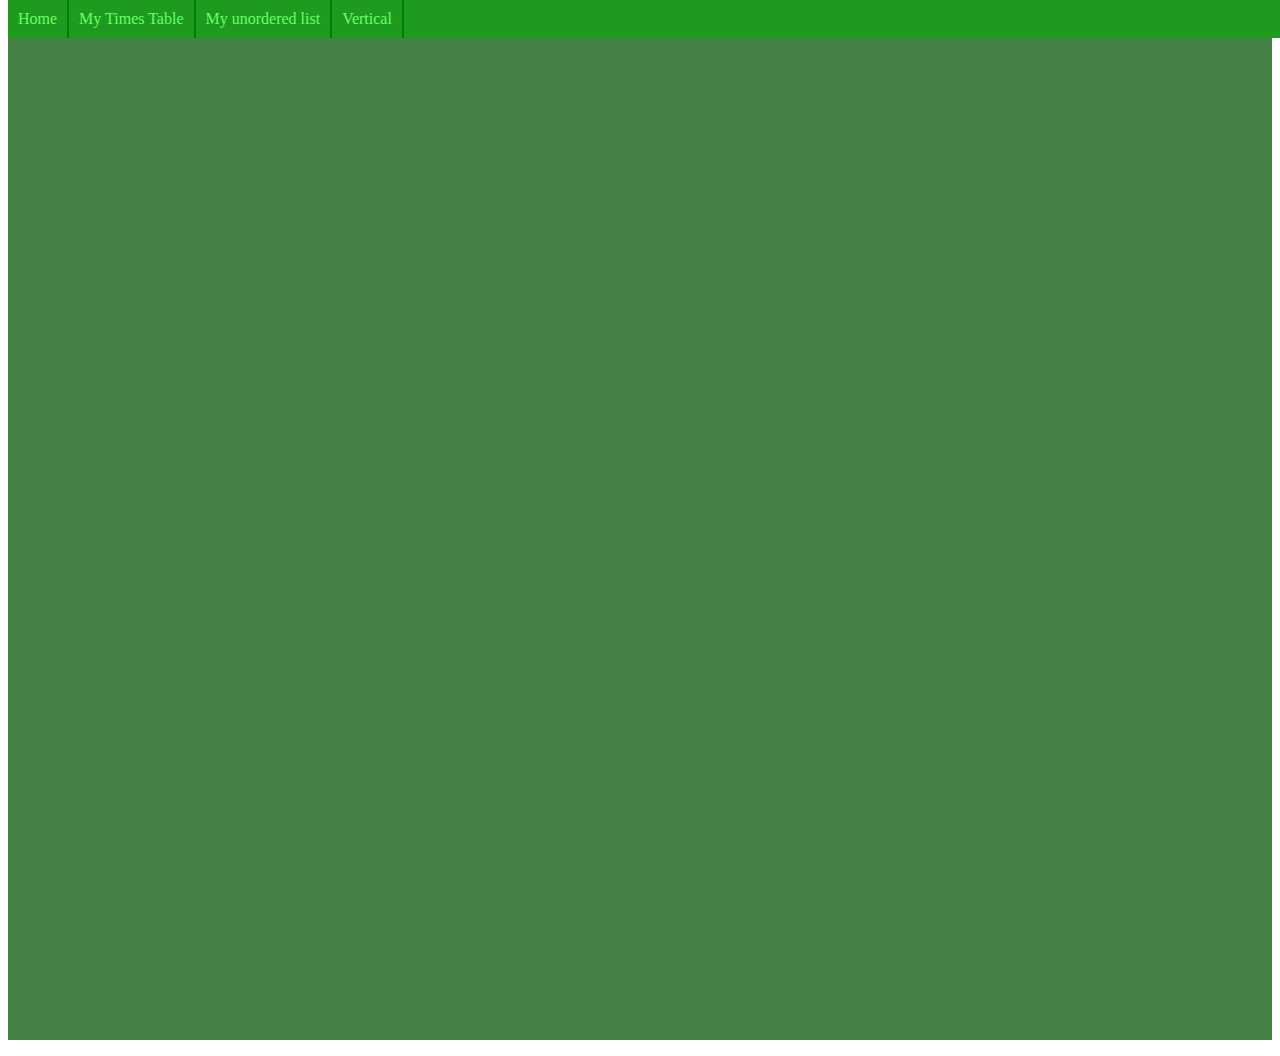
<file: horizontal.html>
<!DOCTYPE html>
<html>
  <head>
    <title>Horizontal Navigation</title>
    <style>
      ul {
        list-style: none;
        padding: 0;
        margin: 0;
        overflow: hidden;
        background-color: rgb(30, 155, 30);
        width: 100%;
        position: fixed;
        top: 0px;
      }
      li, a {
        float: left;
        display: block;
        padding: 5px;
        text-decoration: none;
        color: rgb(103, 255, 103);
        text-align: center;
      }
      li:hover, a:hover {
        background-color: rgb(82, 198, 82)}
      li {
        border-right: 2px solid green;
      }
      p {
        background-color:rgb(70, 130, 70);
        height: 1024px
      }
    </style>
  </head>
  <body>
      
    <ul>
      <li><a href="index.html">Home</a></li>
      <li><a href="table.html">My Times Table</a></li>
      <li><a href="unorderedlist.html">My unordered list</a></li>
      <li><a href="vertical.html">Vertical</a></li>
    </ul>
    <p>hi</p>
    
    
  </body>
</html>
</file>
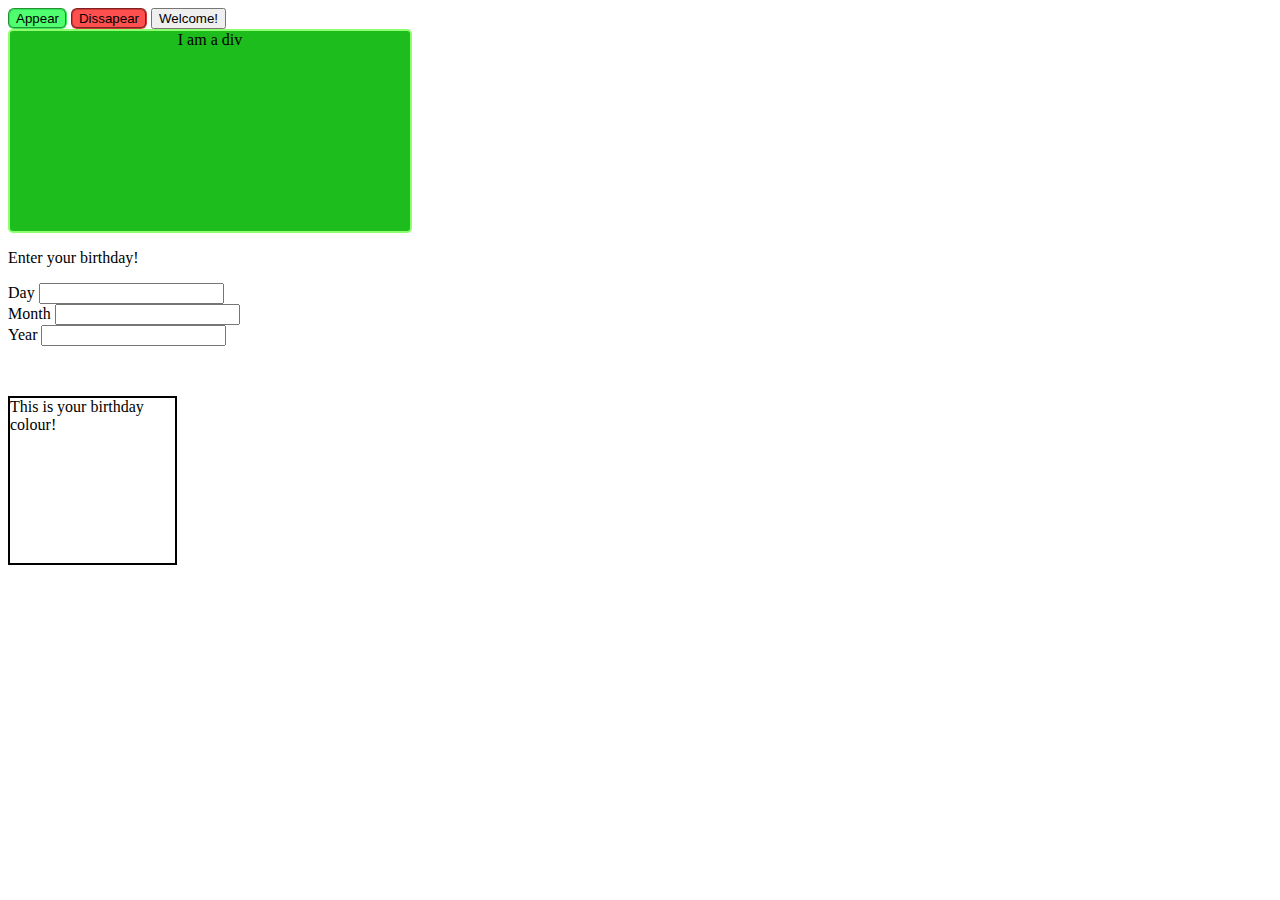
<file: javascript.html>
<!DOCTYPE html>
<link rel="stylesheet" href="/style.css">
<html lang="en">
<head>
    <meta charset="UTF-8">
    <meta name="viewport" content="width=device-width, initial-scale=1.0">
    <title>yeyah javascript</title>
</head>
<body>
    <script src="/external.js"></script>
    <button id="button2" onmouseover="appear()">Appear</button>
    <button id="button" onmouseover="dissapear()">Dissapear</button>
    <button onclick="welcome()">Welcome!</button>
    <div id="div">I am a div</div>
    <p>Enter your birthday!</p>
    <label>Day</label>
    <input id="day" onchange="error()"> <br>
    <label>Month</label> 
    <input id="month" onchange="error()"> <br>
    <label>Year</label>
    <input id="year" onchange="error()"> <br>
    <p id="birthdaycolour">This is your birthday colour!</p>
</body>
</html>
</file>
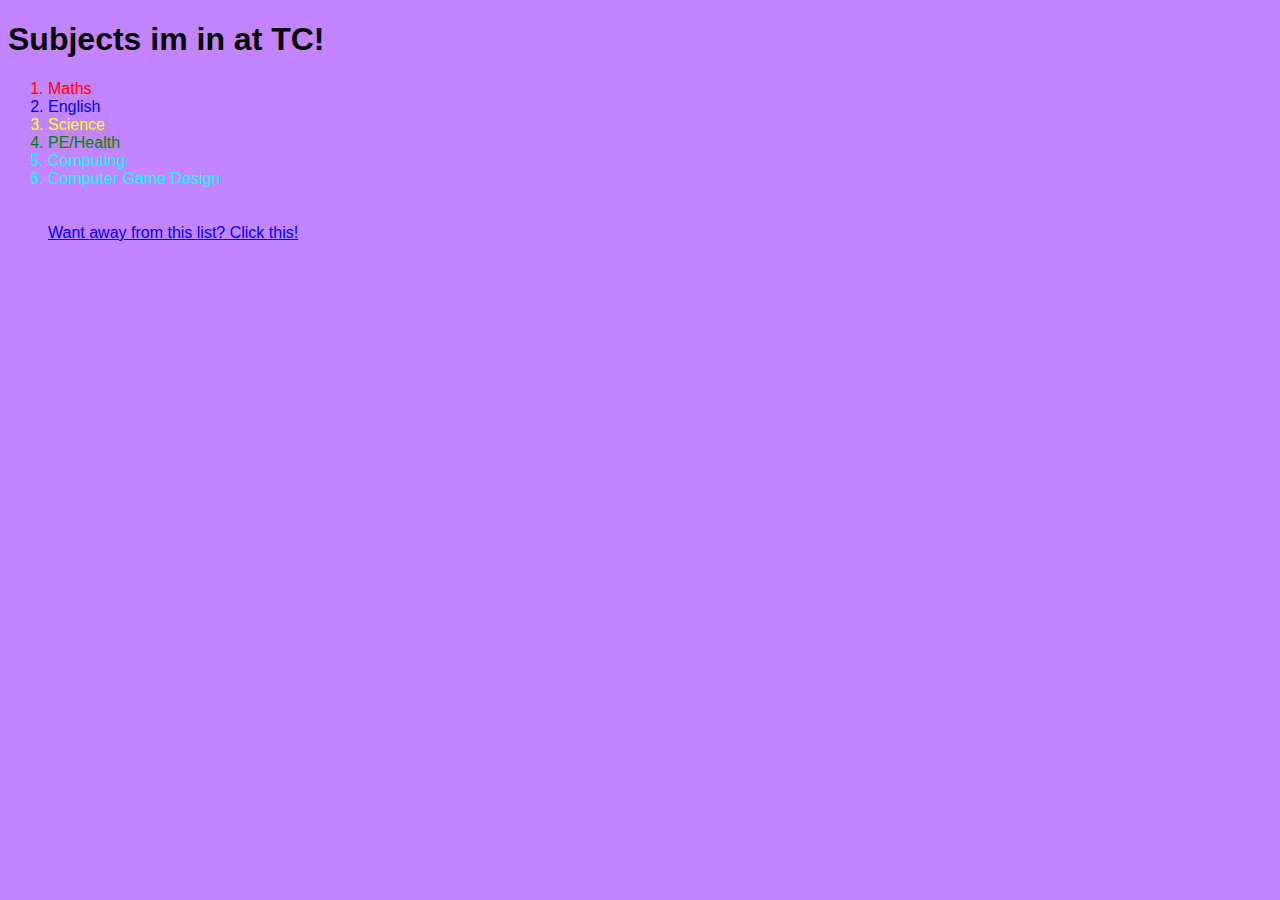
<file: orderedList.html>
<!DOCTYPE html>
<html lang="en">
<head>
    <style>
        .tech {color: cyan}
        .english {color: blue}
        .maths {color: red}
        .science {color: yellow}
        .pe {color: green}
        body{background-color: rgb(195, 132, 255); font-family:'Gill Sans', 'Gill Sans MT', Calibri, 'Trebuchet MS', sans-serif}
    </style>
    <meta charset="UTF-8">
    <meta name="viewport" content="width=device-width, initial-scale=1.0">
    <link rel="stylesheet" href="style.css">
    <title>hunters cool list</title>
</head>
<body>
<h1>Subjects im in at TC!</h1>
<ol>
    <li class="maths">Maths</li>
    <li class="english" >English</li>
    <li class="science">Science</li>
    <li class="pe">PE/Health</li>
    <li class="tech">Computing</li>
    <li class="tech">Computer Game Design</li> <br> <br>
    <a href="/index.html">Want away from this list? Click this!</a>
</ol>
</body>
</html>
</file>
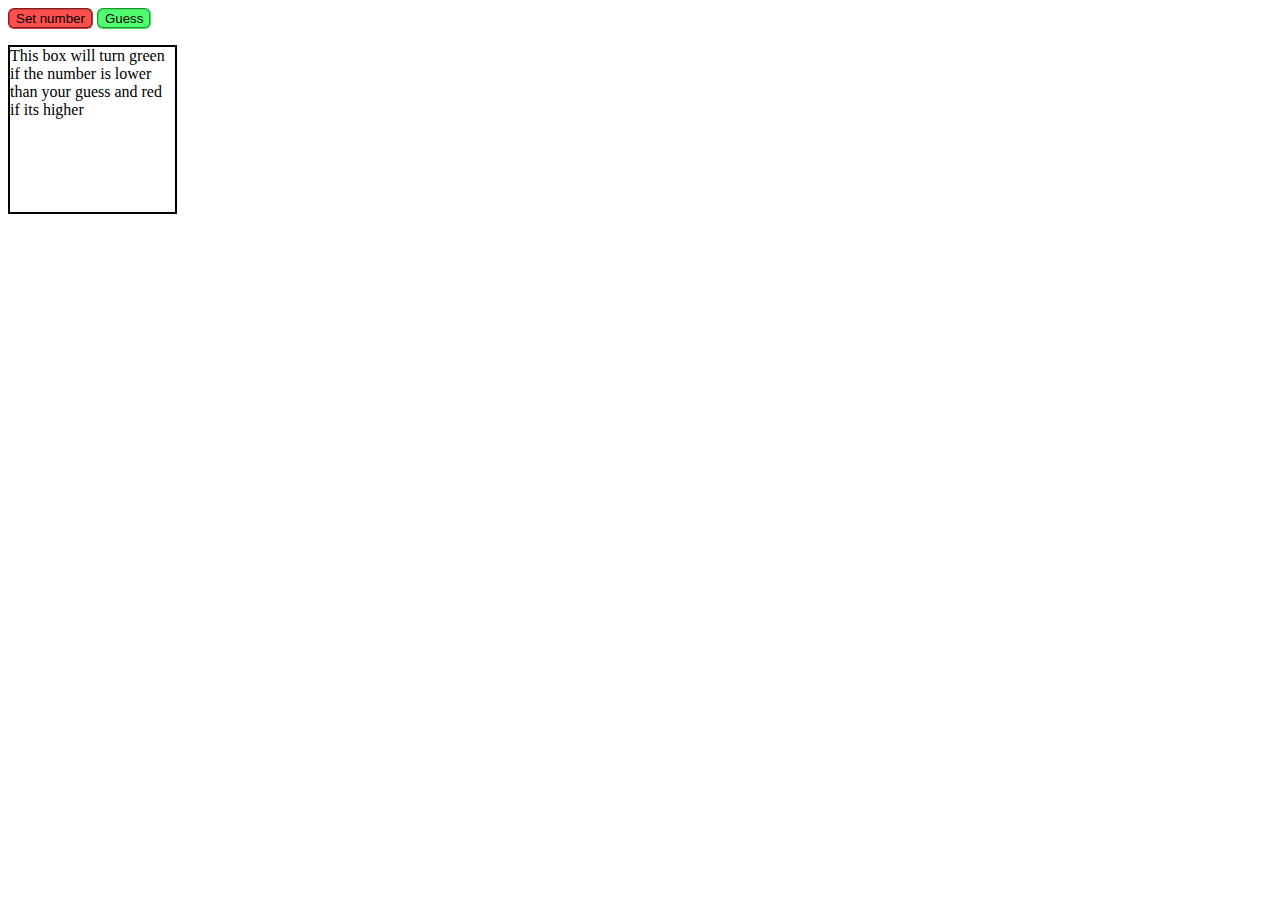
<file: randomnumber.html>
<!DOCTYPE html>
<link rel="stylesheet" href="/style.css">
<html lang="en">
<head>
    <meta charset="UTF-8">
    <meta name="viewport" content="width=device-width, initial-scale=1.0">
    <title>Document</title>
</head>
<body>
    <script src="/random.js"></script>
    <button id="button" onclick="numberthatisrandom()">Set number</button>
    <button id="button2" onclick="guess()">Guess</button>
    <p id="higherorlower">This box will turn green if the number is lower than your guess and red if its higher</p>
</body>
</html>
</file>
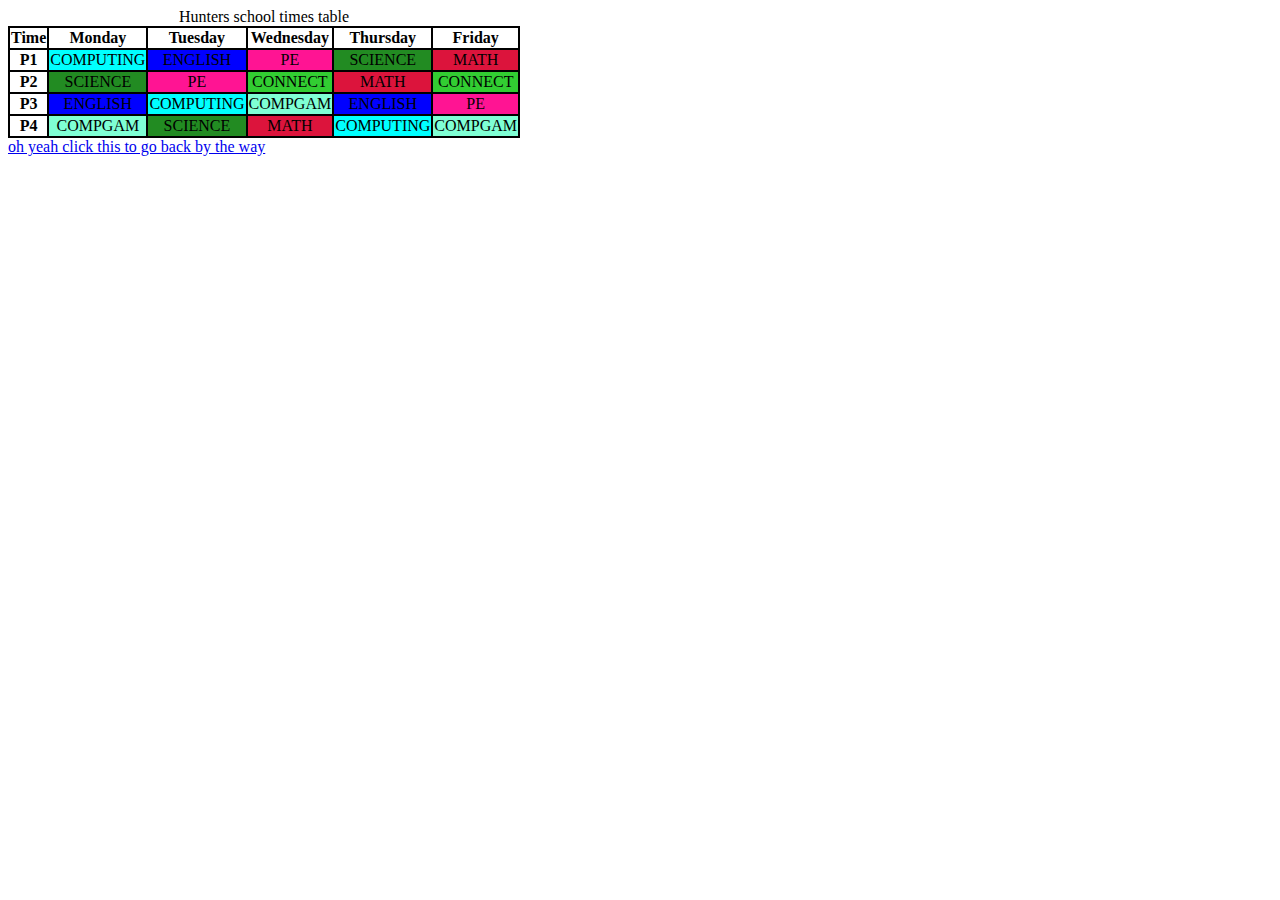
<file: table.html>
<!DOCTYPE html>
<html lang="en">
<head>
    <style>
          table, tr, td, th{
                     border: 2px solid black;
                     border-collapse: collapse;
                     text-align: center;
          }
          .computa {
           background-color: cyan;
          }
          .math {
           background-color: crimson;
          }
          .english {
           background-color: blue;
          }
          .compgama {
           background-color: aquamarine;
          }
          .science {
           background-color: forestgreen;
          }
          .pe {
          background-color: deeppink;
        }
          .connect {
          background-color: limegreen;
        }
    </style>
    <meta charset="UTF-8">
    <meta name="viewport" content="width=device-width, initial-scale=1.0">
    <title>hunter has a table now</title>
</head>
<body>
<table>
    <caption>Hunters school times table</caption>
    <tr>
        <th>Time</th>
        <th>Monday</th>
        <th>Tuesday</th>
        <th>Wednesday</th>
        <th>Thursday</th>
        <th>Friday</th>
    </tr>
    <tr>
        <th>P1</th>
        <td class="computa">COMPUTING</td>
        <td class="english">ENGLISH</td>
        <td class="pe">PE</td>
        <td class="science">SCIENCE</td>
        <td class="math">MATH</td>
    </tr>
    <tr>
        <th>P2</th>
        <td class="science">SCIENCE</td>
        <td class="pe">PE</td>
        <td class="connect">CONNECT</td>
        <td class="math">MATH</td>
        <td class="connect">CONNECT</td>
    </tr>
    <tr>
        <th>P3</th>
        <td class="english">ENGLISH</td>
        <td class="computa">COMPUTING</td>
        <td class="compgama">COMPGAM</td>
        <td class="english">ENGLISH</td>
        <td class="pe">PE</td>
    </tr>
    <tr>
        <th>P4</th>
        <td class="compgama">COMPGAM</td>
        <td class="science">SCIENCE</td>
        <td class="math">MATH</td>
        <td class="computa">COMPUTING</td>
        <td class="compgama">COMPGAM</td>
    </tr>
<table>
    <a href="/index.html">oh yeah click this to go back by the way</a>
</body>
</html>
</file>
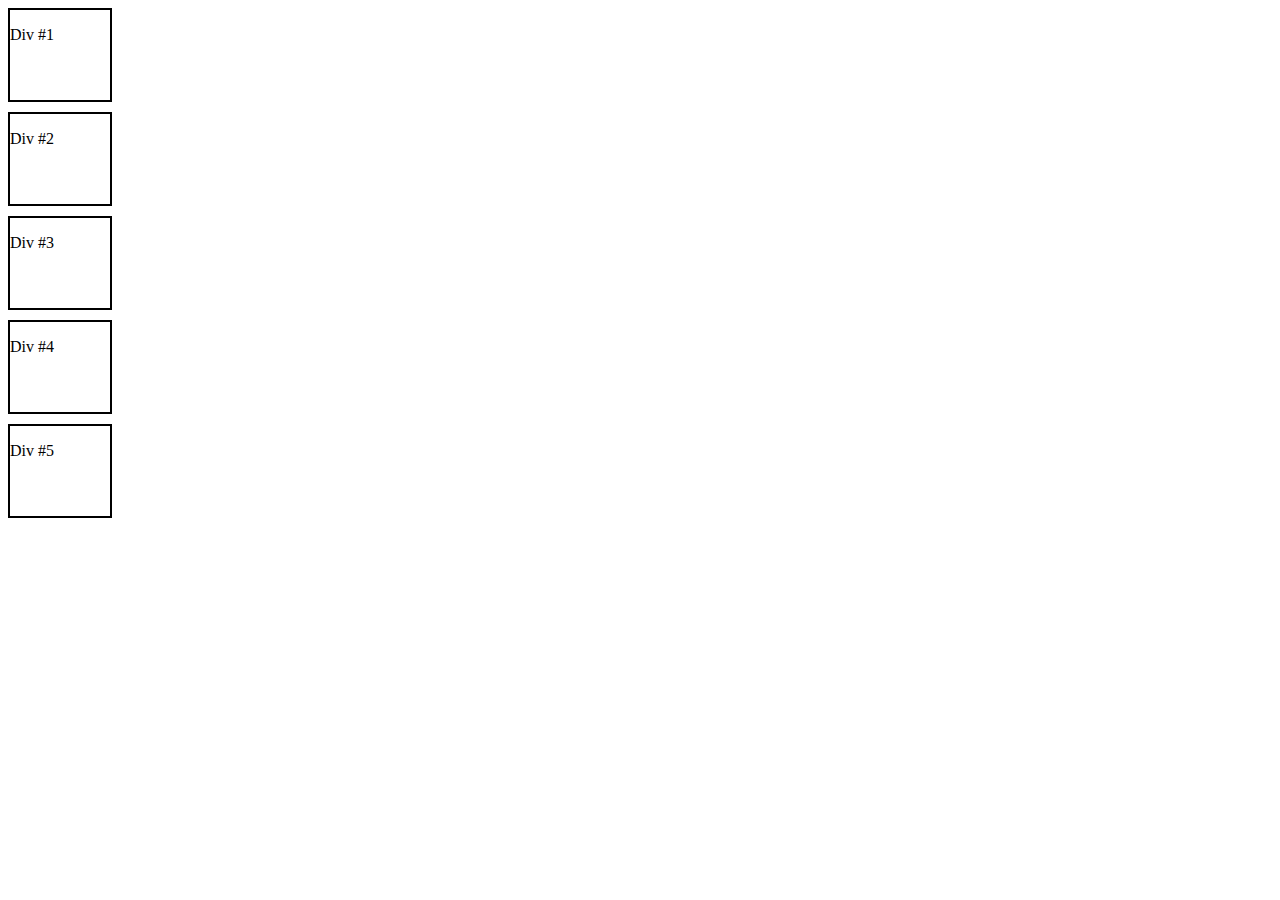
<file: transitions.html>
<!DOCTYPE html>
<html lang="en">
<head>
    <meta charset="UTF-8">
    <meta name="viewport" content="width=device-width, initial-scale=1.0">
    <title>hunters wacky transitions and one animation</title>
    <style>
        @keyframes divFive {
            0%   {left:0px; top:0px; Background-color: Blue;}
            25%  {left:0px; top:200px; Background-color: Red;}
            50%  {left:200px; top:200px; Background-color: Yellow;}
            75%  {left:200px; top:0px; Background-color: Green;}
            100% {left:0px; top:0px; Background-color: Yellow;}
        }
        div {
           border: black solid 2px;
           width: 100px;
           height: 80px;  
           margin-bottom: 10px;
           margin-right: 1140px;
           padding-bottom: 10px;
        }
        #divOne {
        transition: border 2s;
        }
        #divTwo {
        transition: background-color 2s;
        }
        #divThree {
        transition: width 2s, height 2s;
        }
        #divFour {
        transition: border 2s, background-color 2s, width 2s, height 2s;
        }
        #divFive {
        position: relative;
        animation-name: divFive;
        animation-duration: 5s;
        animation-iteration-count: infinite;
        }
        #divOne:hover {
        border: red groove 5px;
        }
        #divTwo:hover {
        background-color: rgb(113, 255, 113);
        }
        #divThree:hover {
        width: 150px;
        height: 130px;
        }
        #divFour:hover {
        width: 150px;
        height: 130px;
        background-color: rgb(113, 255, 113);
        border: red groove 5px;
        }
    </style>
</head>
<body>
    <div id="divOne">
        <p>Div #1</p>
     </div>
     <div id="divTwo">
        <p>Div #2</p>
     </div> 
     <div id="divThree">
        <p>Div #3</p>
     </div> 
     <div id="divFour">
        <p>Div #4</p>
     </div> 
     <div id="divFive">
        <p>Div #5</p>
     </div> 
</body>
</html>
</file>
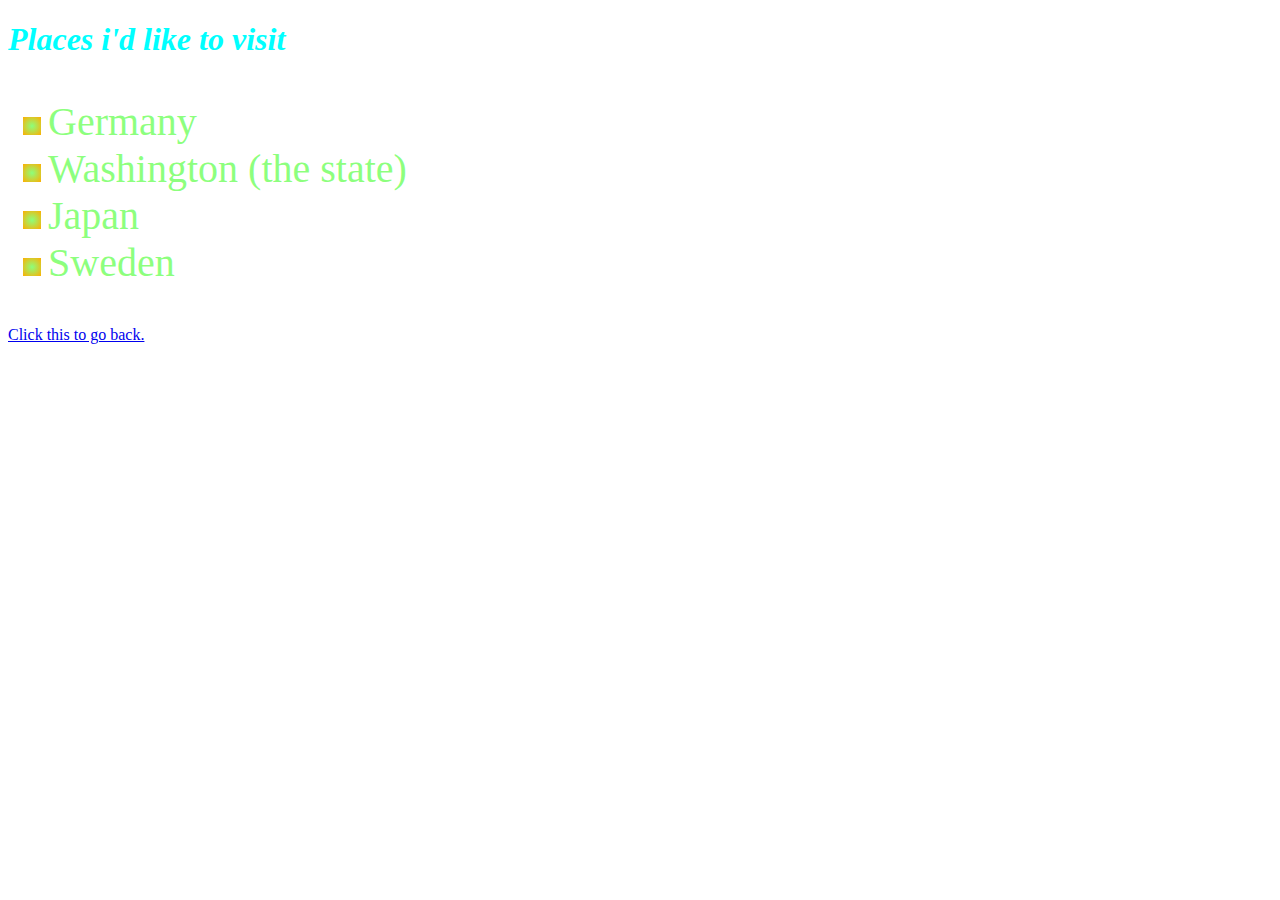
<file: unorderedList.html>
<!DOCTYPE html>
<html lang="en">
<link rel="stylesheet" href="style.css">
<head>
    <style>
        h1{color: aqua; font-style: italic; font-weight: bold;}
        ul{list-style: radial-gradient(rgba(115, 255, 97, 0.826), rgb(255, 174, 0)); color:rgba(115, 255, 97, 0.826); font-size: 40px;}
    </style>
    <meta charset="UTF-8">
    <meta name="viewport" content="width=device-width, initial-scale=1.0">
    <title>hunters cool UNORDERED list</title>
</head>
<body>
    <h1>Places i'd like to visit</h1>
    <ul>
        <li>Germany</li>
        <li>Washington (the state)</li>
        <li>Japan</li>
        <li>Sweden</li>
    </ul>
    <a href="/index.html">Click this to go back.</a>
</body>
</html>
</file>
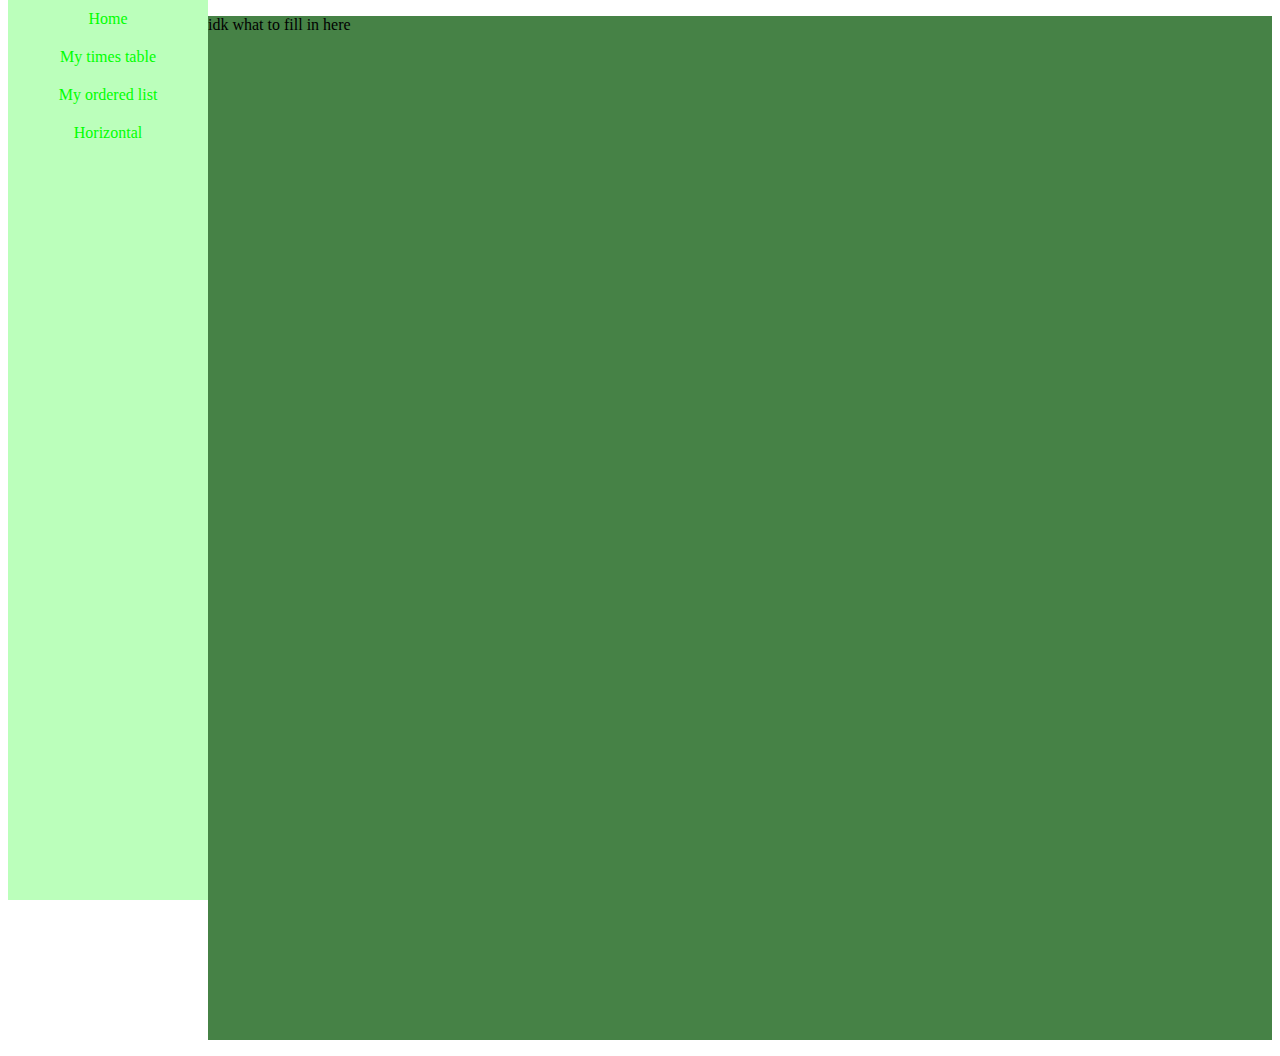
<file: vertical.html>
<!DOCTYPE html>
<html>
  <head>
    <title>Vertical Navigation</title>
    <style>
      li, a {
        display: block;
        text-decoration: none;
        color: rgb(0, 255, 0);
        padding: 5px;
        text-align: center;
      }
      ul {
        list-style: none;
        margin: 0;
        padding: 0;
        width: 200px;
        background-color: rgb(187, 255, 187);
        overflow: auto;
        height: 100%;
        position: fixed;
        top: 0px;
      }
      li:hover, a:hover {
        background-color:rgb(135, 198, 135);
        font-family: 'Courier New', Courier, monospace;
        font-weight: 1000;
      }
      p {
        background-color:rgb(70, 130, 70);
        margin-left: 200px;
        height: 1024px
      }
    </style>
  </head>
  <body>
    
    <ul>
      <li><a href="index.html">Home</a></li>
      <li><a href="table.html">My times table</a></li>
      <li><a href="orderedlist.html">My ordered list</a></li>
      <li><a href="Horizontal.html">Horizontal</a></li>
    </ul>
    <P>idk what to fill in here</P>
    
    
  </body>
</html>
</file>
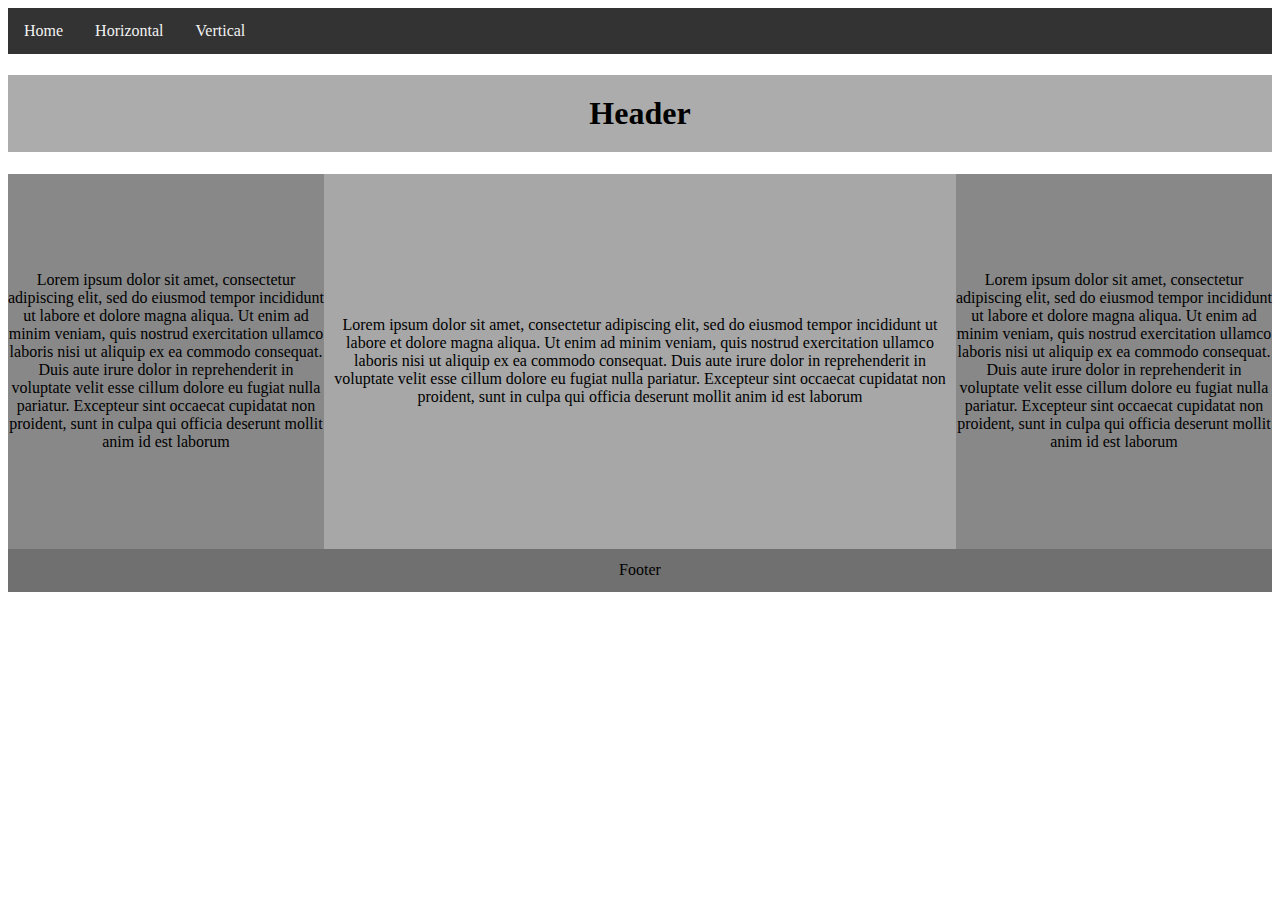
<file: websitelayout.html>
<!DOCTYPE html>
<html lang="en">
<head>
    <style>
        .header {
            text-align: center;
            padding: 20px;
            background-color: rgb(172, 172, 172);
        }
.topnav {
    overflow: hidden;
    background-color: #333;
  }
  
  .topnav a {
    float: left;
    display: block;
    color: #f2f2f2;
    text-align: center;
    padding: 14px 16px;
    text-decoration: none;
  }
  
  .topnav a:hover {
    background-color: #ddd;
    color: black;
  }
  .column1 {
    text-align: center;
    float: left;
    width: 25%;
    background-color: rgb(136, 136, 136);
    padding-bottom: 6.44%;
    padding-top: 6.44%;
  }
  .column2 {
    text-align: center;
    float: right;
    width: 25%;
    background-color: rgb(136, 136, 136);
    padding-bottom: 6.44%;
    padding-top: 6.44%;
  }
  .column3 {
    text-align: center;
    width: 100%;
    background-color: rgb(167, 167, 167);
    padding-bottom: 10%;
    padding-top: 10%;
  }
  .footer {
    text-align: center;
    height: 10%;
    background-color:#707070;
    padding-top: 1%;
    padding-bottom: 1%;
  }
    </style>
    <meta charset="UTF-8">
    <meta name="viewport" content="width=device-width, initial-scale=1.0">
    <title>website layout</title>
</head>
<body>
  <div class="topnav">
    <a href="index.html">Home</a>
    <a href="horizontal.html">Horizontal</a>
    <a href="vertical.html">Vertical</a>
  </div>
  <h1 class="header">Header</h1>
  <div class="column1">
    <p>Lorem ipsum dolor sit amet, consectetur adipiscing elit, sed do eiusmod tempor incididunt ut labore et dolore magna aliqua. Ut enim ad minim veniam, quis nostrud exercitation ullamco laboris nisi ut aliquip ex ea commodo consequat. Duis aute irure dolor in reprehenderit in voluptate velit esse cillum dolore eu fugiat nulla pariatur. Excepteur sint occaecat cupidatat non proident, sunt in culpa qui officia deserunt mollit anim id est laborum</p>
  </div>
  <div class="column2">
    <p>Lorem ipsum dolor sit amet, consectetur adipiscing elit, sed do eiusmod tempor incididunt ut labore et dolore magna aliqua. Ut enim ad minim veniam, quis nostrud exercitation ullamco laboris nisi ut aliquip ex ea commodo consequat. Duis aute irure dolor in reprehenderit in voluptate velit esse cillum dolore eu fugiat nulla pariatur. Excepteur sint occaecat cupidatat non proident, sunt in culpa qui officia deserunt mollit anim id est laborum</p>
  </div>
  <div class="column3">
    <p>Lorem ipsum dolor sit amet, consectetur adipiscing elit, sed do eiusmod tempor incididunt ut labore et dolore magna aliqua. Ut enim ad minim veniam, quis nostrud exercitation ullamco laboris nisi ut aliquip ex ea commodo consequat. Duis aute irure dolor in reprehenderit in voluptate velit esse cillum dolore eu fugiat nulla pariatur. Excepteur sint occaecat cupidatat non proident, sunt in culpa qui officia deserunt mollit anim id est laborum</p>
  </div>
  <div class="footer">
    <footer>Footer</footer>
  </div>
</body>
</html>
</file>
<file: style.css>
#div {
   border: 2px rgb(142, 255, 110) solid;
   width: 400px;
   height: 200px;
   background-color: rgb(28, 189, 28);
   text-align: center;
   border-radius: 5px;
}
#button {
   background-color: rgb(255, 79, 79);
   border: 2px rgb(210, 55, 55) groove;
   border-radius: 6px;
}
#button2 {
    background-color: rgb(79, 255, 111);
    border: 2px rgb(55, 230, 86) groove;
    border-radius: 6px;
 }
#birthdaycolour {
   float: left;
   margin-top: 50px;
   border: 2px solid black;
   width: 165px;
   height: 165px;
}
#higherorlower {
   border: 2px solid black;
   width: 165px;
   height: 165px;
}
</file>
